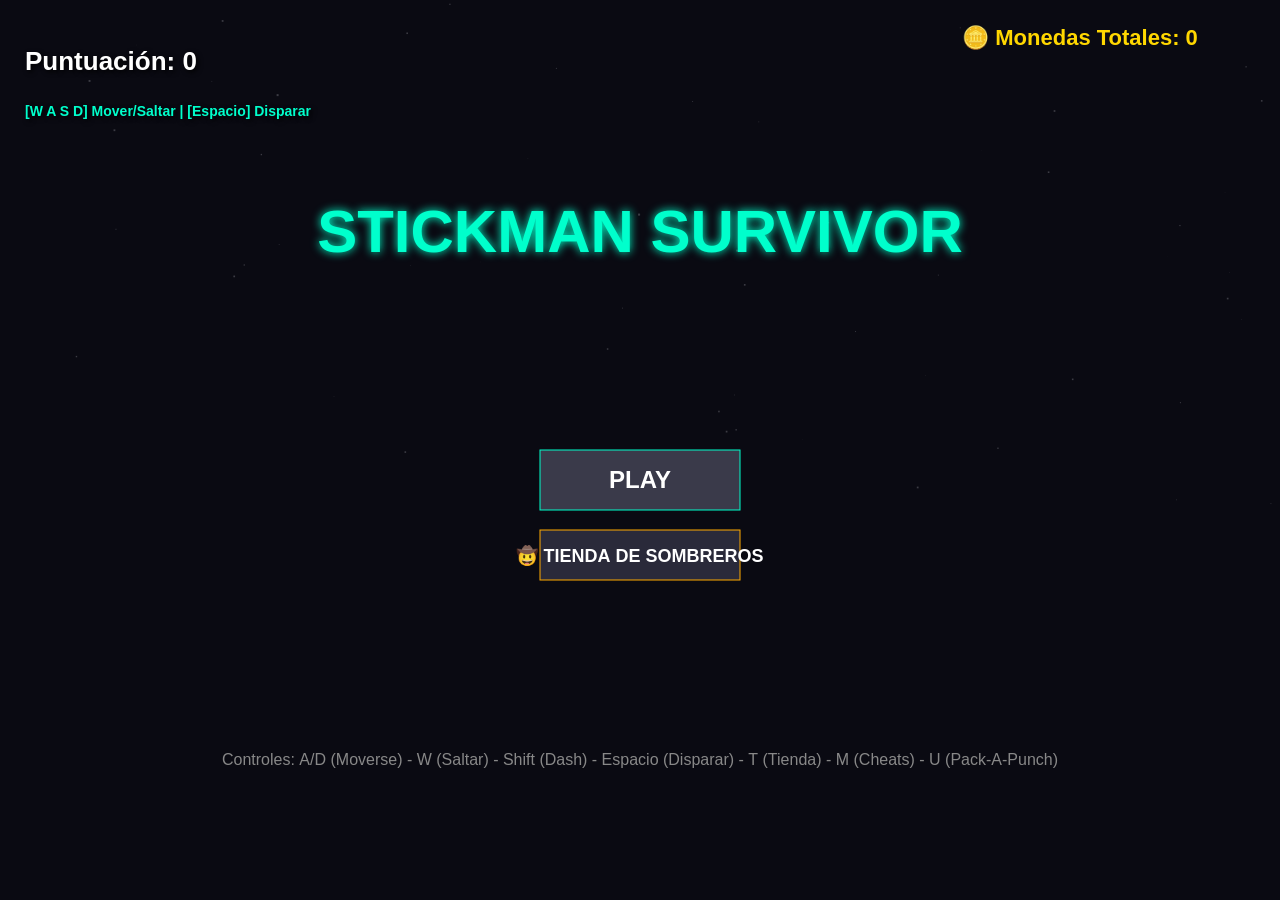
<file: index.html>
<!DOCTYPE html>
<html lang="es">
<head>
    <meta charset="UTF-8">
    <meta name="viewport" content="width=device-width, initial-scale=1.0">
    <title>Stickman Shooter Elite</title>
    <link rel="stylesheet" href="style.css">
</head>
<body>
    <div id="game-container">
        <canvas id="gameCanvas"></canvas>
        <div id="ui">
            <p>Puntuación: <span id="score">0</span></p>
            <p style="font-size: 14px; color: #00ffcc; margin-top: 5px;">[W A S D] Mover/Saltar | [Espacio] Disparar</p>
        </div>
    </div>
    <script src="game.js"></script>
</body>
</html>
</file>
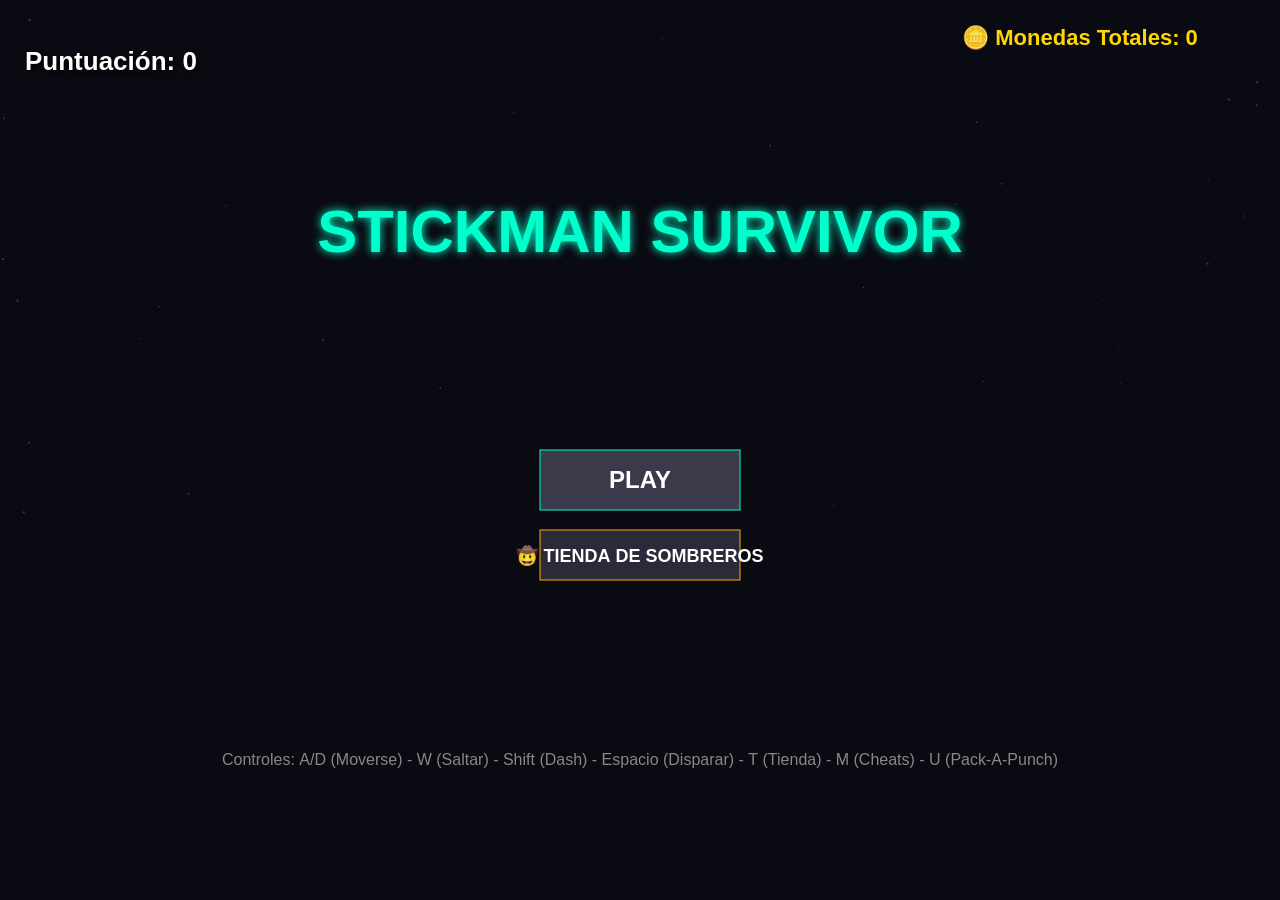
<file: gemini-code-1779901368910.html>
<!DOCTYPE html>
<html lang="es">
<head>
    <meta charset="UTF-8">
    <meta name="viewport" content="width=device-width, initial-scale=1.0">
    <title>Mi Juego 2D - GitHub</title>
    <link rel="stylesheet" href="style.css">
</head>
<body>
    <div id="game-container">
        <canvas id="gameCanvas" width="800" height="600"></canvas>
        <div id="ui">
            <p>Puntuación: <span id="score">0</span></p>
        </div>
    </div>
    <script src="game.js"></script>
</body>
</html>
</file>
<file: style.css>
body {
    margin: 0;
    padding: 0;
    background-color: #0d0d0d;
    color: white;
    font-family: 'Arial', sans-serif;
    display: flex;
    justify-content: center;
    align-items: center;
    height: 100vh;
    overflow: hidden;
}

#game-container {
    position: relative;
    width: 100vw;
    height: 100vh;
}

canvas {
    display: block;
    width: 100%;
    height: 100%;
}

#ui {
    position: absolute;
    top: 20px;
    left: 25px;
    font-size: 26px;
    font-weight: bold;
    text-shadow: 2px 2px 5px #000;
    pointer-events: none; /* No interfiere con el juego */
}
</file>
